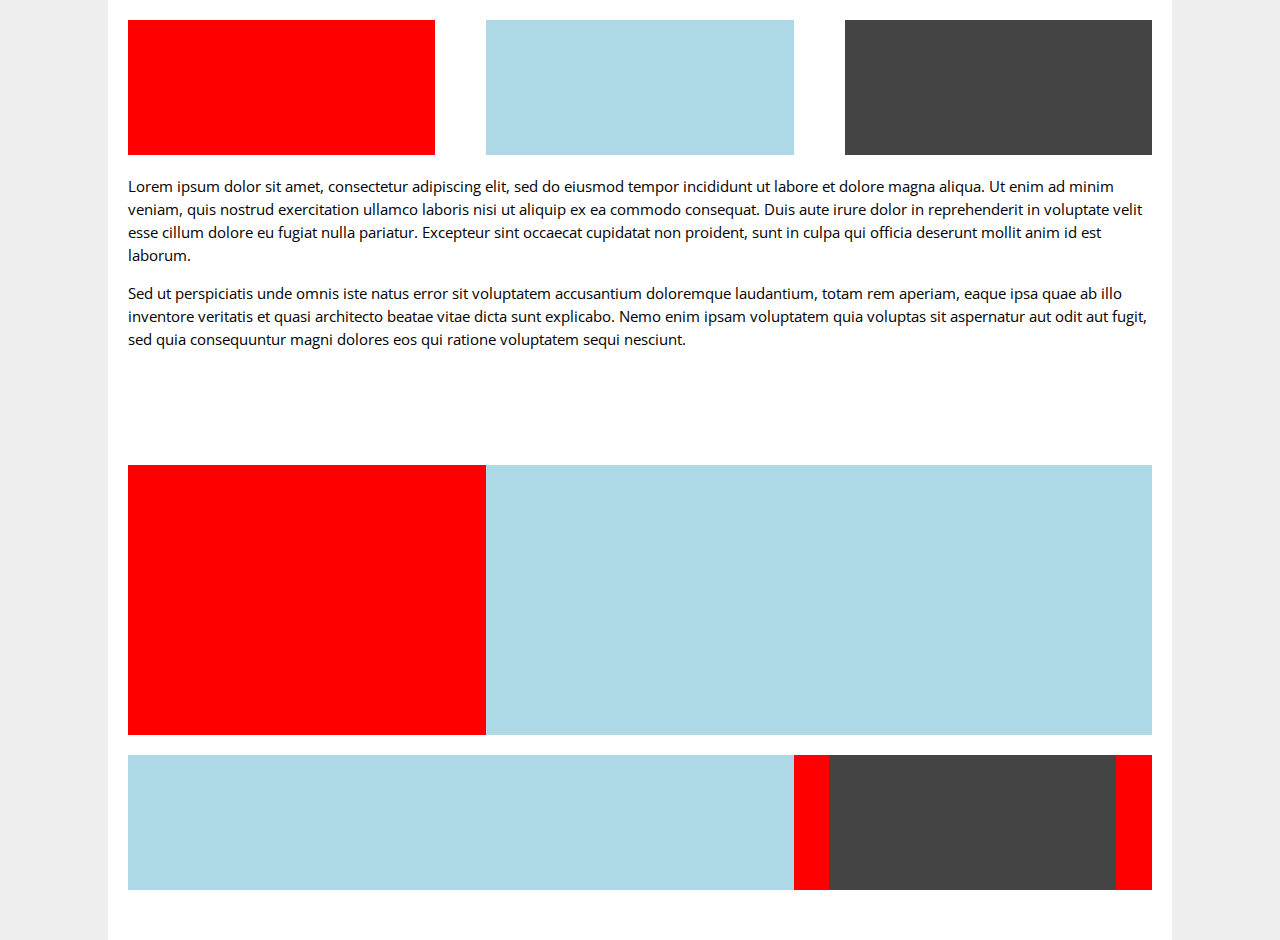
<file: first/index.html>
<!DOCTYPE html>
<html>
  <head>
    <meta charset="utf-8">
    <meta name="viewport" content="width=device-width, initial-scale=1">
    <link rel="stylesheet" href="styles/reset.css">
    <link rel="stylesheet" href="styles/main.css">
    <title></title>
  </head>
  <body>

    <main>

      <header class="main-header">
        <section class="main-header-box red"></section>
        <section class="main-header-box blue"></section>
        <section class="main-header-box gray"></section>
      </header>

      <section class="main-top">
        <p>Lorem ipsum dolor sit amet, consectetur adipiscing elit, sed do eiusmod tempor incididunt ut labore et dolore magna aliqua. Ut enim ad minim veniam, quis nostrud exercitation ullamco laboris nisi ut aliquip ex ea commodo consequat. Duis aute irure dolor in reprehenderit in voluptate velit esse cillum dolore eu fugiat nulla pariatur. Excepteur sint occaecat cupidatat non proident, sunt in culpa qui officia deserunt mollit anim id est laborum.</p>
        <p>Sed ut perspiciatis unde omnis iste natus error sit voluptatem accusantium doloremque laudantium, totam rem aperiam, eaque ipsa quae ab illo inventore veritatis et quasi architecto beatae vitae dicta sunt explicabo. Nemo enim ipsam voluptatem quia voluptas sit aspernatur aut odit aut fugit, sed quia consequuntur magni dolores eos qui ratione voluptatem sequi nesciunt.</p>
      </section>

      <section class="main-bottom">
        <section class="main-bottom-left red"></section>
        <section class="main-bottom-right blue"></section>
      </section>

      <section class="main-footer">
        <section class="main-footer-left blue"></section>
        <section class="main-footer-right red">
          <section class="main-footer-right-box gray"></section>
        </section>
      </section>

    </main>

  </body>
</html>
</file>
<file: first/styles/main.css>
* {
  margin: 0;
}

body {
  margin: 0;
  background: #eee;
  overflow: hidden;
}

.red {
  background: red;
}
.blue {
  background: lightblue;
}
.gray {
  background: #444;
}

::-webkit-scrollbar { 
  display: none;
}

main {
  background: #fff;
  width: 80%;
  height: 100vh;
  margin: 0 auto;
  padding: 20px;
  overflow-y: scroll;
  position: relative;

}

.main-header {
  width: 100%;
  height: 15%;
  position: relative;
  display: flex;
  justify-content: space-between;
  margin-bottom: 20px;
}

.main-header-box {
  height: 100%;
  width: 30%;
}

.main-top {
  width: 100%;
  min-height: 30%;
  margin-bottom: 20px;
}

.main-top p {
  margin: 0 0 15px;
  font-size: 15px;
  line-height: 23px;
}

.main-bottom {
  width: 100%;
  height: 30%;
  margin-bottom: 20px;
}

.main-bottom-left {
  width: 35%;
  height: 100%;
  float: left;
}

.main-bottom-right {
  width: 65%;
  height: 100%;
  float: left;
}

.main-footer {
  background: #444;
  width: 100%;
  height: 15%;
}

.main-footer-left {
  width: 65%;
  height: 100%;
  float: left;
}

.main-footer-right {
  width: 35%;
  height: 100%;
  float: left;
}

.main-footer-right-box {
  width: 80%;
  height: 100%;
  margin: 0 auto;
}
</file>
